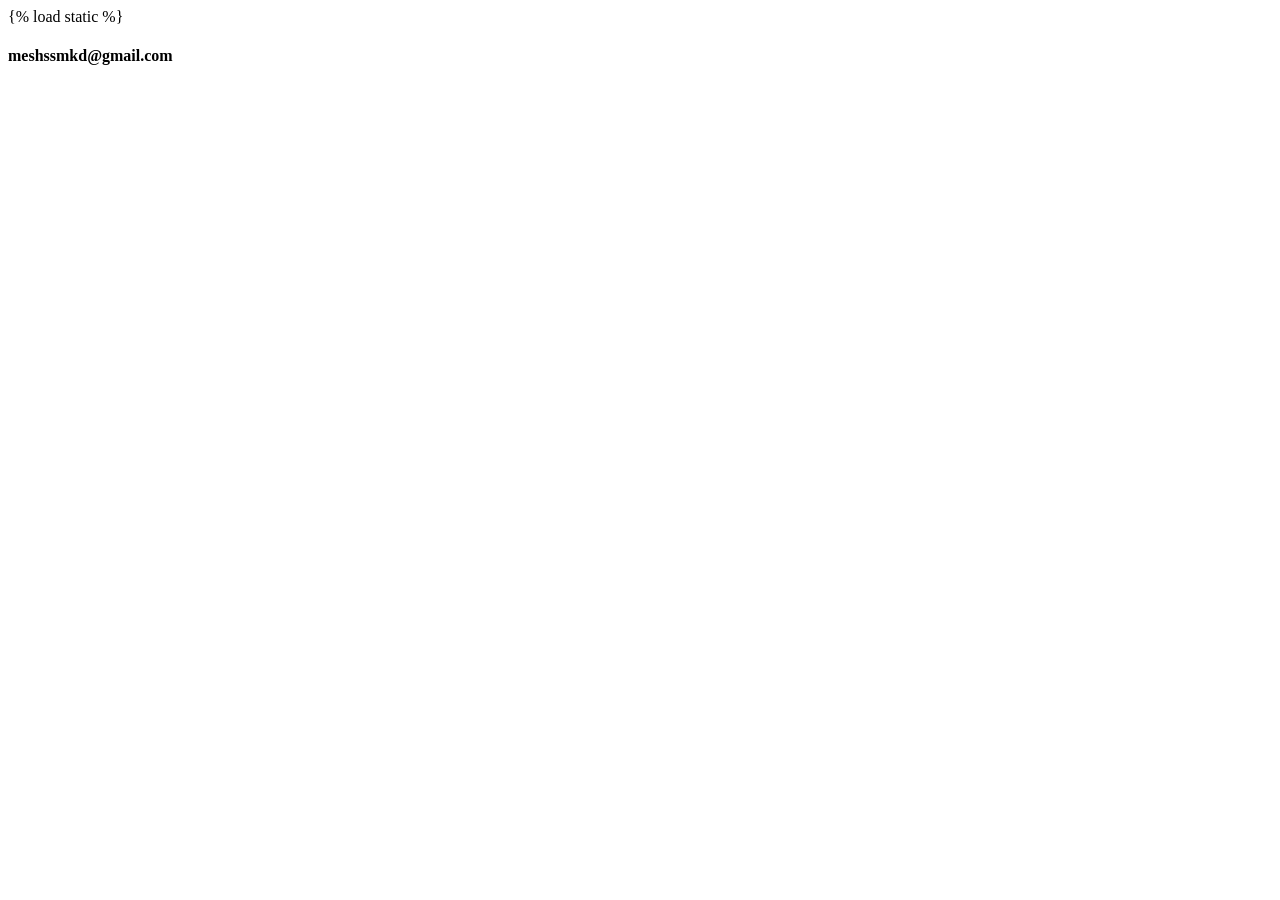
<file: school/templates/footer.html>
{% load static %}
<!DOCTYPE html>
<html lang="en">
<head>
    <meta charset="UTF-8">
    <meta name="viewport" content="width=device-width, initial-scale=1.0">
    <title>Document</title>
    
</head>
<body>
    <h4>meshssmkd@gmail.com</h4>
</body>
</html>
</file>
